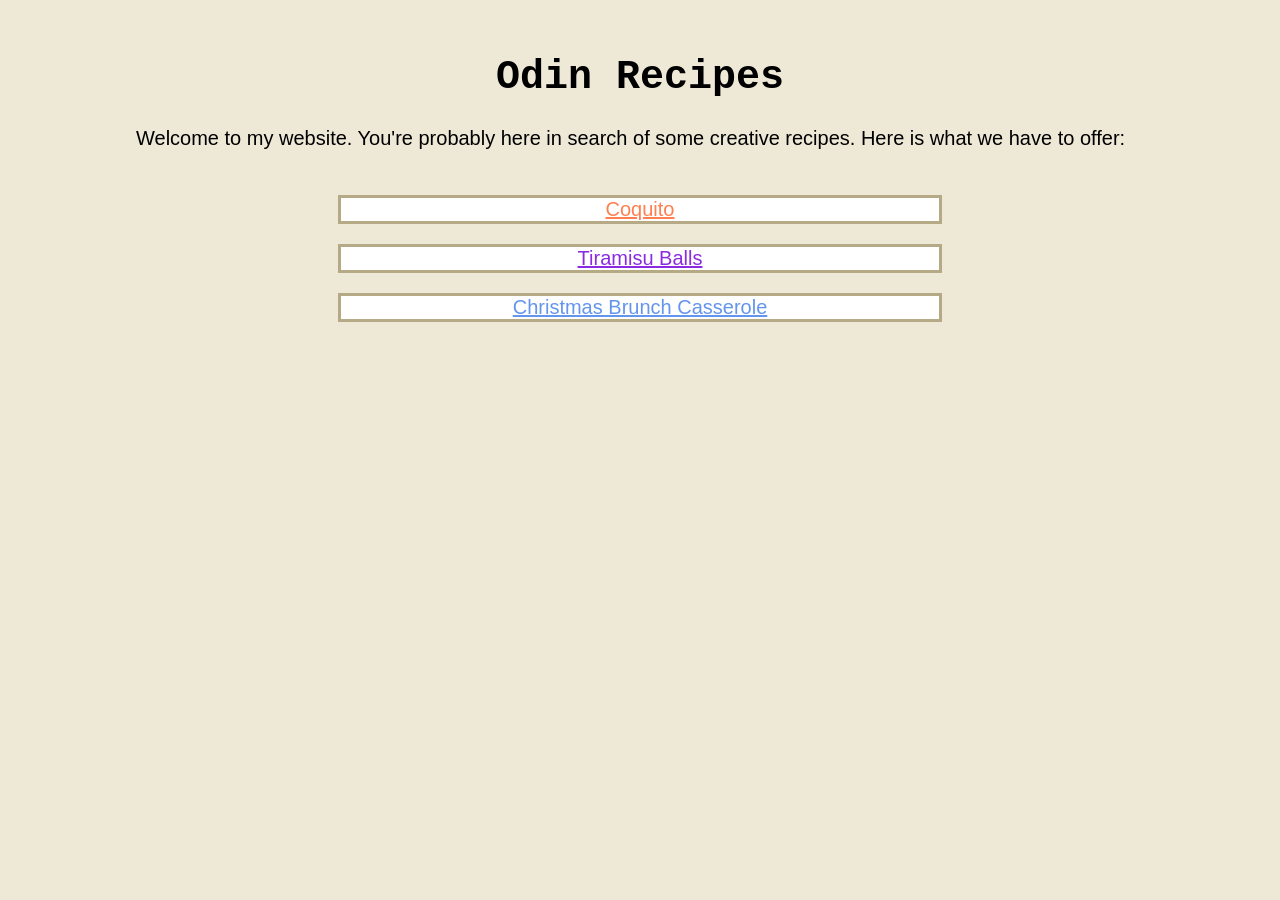
<file: index.html>
<!DOCTYPE html>
<html lang="en">
    <head>
        <meta charset="utf-8">
        <title>Odin Recipes</title>
        <link rel="stylesheet" href="stylesheets/style.css">
        <link rel="stylesheet" href="stylesheets/home.css">
    </head>
    <body>
        <h1 id="homepage-heading">Odin Recipes</h1>
        <p class="introduction">Welcome to my website. You're probably here in search of
            some creative recipes. Here is what we have to offer: </p>
        <ul class="recipes">
            <li><a id="coquito-link" href="./recipes/coquito.html">Coquito</a></li>
            <li><a id="tiramisu-balls-link" href="./recipes/tiramisu-balls.html">Tiramisu Balls</a></li>
            <li><a id="christmas-brunch-casserole-link" href="./recipes/christmas-brunch-casserole.html">
            Christmas Brunch Casserole</a></li>
        </ul>
    </body>
</html>
</file>
<file: stylesheets/style.css>
body {
    background-color: rgb(238, 232, 215);
    font-family: Arial, Helvetica, sans-serif;
    font-size: 20px;
    padding: 20px 10%;
}

* {
    /* margin: 0; */
    /* padding: 0; */
    box-sizing: border-box;
}

h2 {
    margin-left: 2%;
    margin-top: 30px;
}

img {
    border: 5px solid rgb(156, 143, 106);
}

.description, .ingredients, .steps {
    background-color: white;
    padding-top: 8px;
    padding-bottom: 8px;
    padding-right: 12px;
    border: 3px solid rgb(182, 169, 134);
}

.description {
    padding-left: 12px;
}
</file>
<file: stylesheets/home.css>
#homepage-heading {
    text-align: center;
    font-family: "Lucida Console", "Courier New", monospace;
}

.introduction {
    padding-bottom: 25px;
}

.recipes {
    list-style-type: none;
    text-align: center;
    padding: 0;
}

.recipes li {
    background-color: white;
    margin: 20px 20%;
    border: 3px solid rgb(182, 169, 134);
}

#coquito-link {
    color: coral;
}

#tiramisu-balls-link {
    color: blueviolet;
}

#christmas-brunch-casserole-link {
    color: cornflowerblue;
}
</file>
